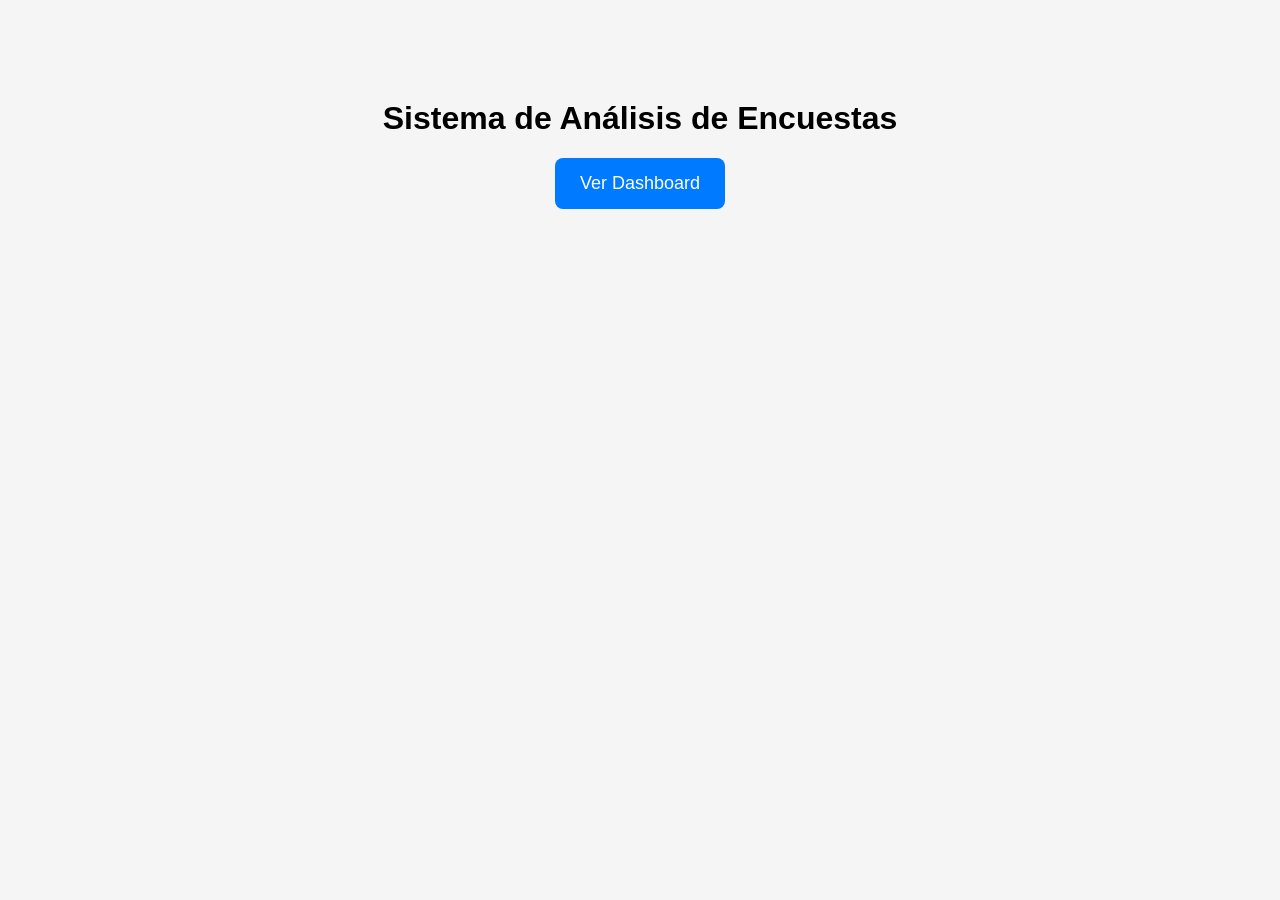
<file: frontend/index.html>
<!-- PAGINA DE INICIO DE MENU -->

<!DOCTYPE html>
<html lang="es">

<head>
    <meta charset="UTF-8">
    <title>Inicio</title>

    <link rel="stylesheet" href="style.css">
</head>

<body>

    <div class="menu">

        <h1>Sistema de Análisis de Encuestas</h1>

        <div id="resumen"></div>

        <a href="dashboard.html" class="boton">
            Ver Dashboard
        </a>

    </div>

    <script src="index.js"></script>
</body>


</html>
</file>
<file: frontend/style.css>
/* ==========================================
   ESTILO GENERAL
========================================== */

body {
    font-family: Arial, sans-serif;
    margin: 30px;
    background-color: #f5f5f5;
}

h1 {
    text-align: center;
}

/* ==========================================
   CONTENEDOR DE GRAFICOS
========================================== */

#graficos {
    display: flex;
    flex-direction: column;
    align-items: center;
    gap: 20px;
}

/* ==========================================
   TARJETAS
========================================== */

.grafico-card {
    background: white;
    padding: 20px;
    border-radius: 10px;
    text-align: center;

    box-shadow: 0 2px 8px rgba(0, 0, 0, 0.1);
}

.card-torta {
    width: 350px;
}

.card-barras {
    width: 850px;
}

/* ==========================================
   GRAFICOS
========================================== */

.grafico-torta {
    width: 250px !important;
    height: 250px !important;
    margin: auto;
}

.grafico-barras {
    width: 700px !important;
    height: 350px !important;
    margin: auto;
}

/* ==========================================
   MENU
========================================== */

.menu {
    text-align: center;
    margin-top: 100px;
}

.boton {
    display: inline-block;
    padding: 15px 25px;

    background-color: #007bff;
    color: white;

    text-decoration: none;
    border-radius: 8px;

    font-size: 18px;

    transition: background-color 0.3s ease;
}

.boton:hover {
    background-color: #0056b3;
}
</file>
